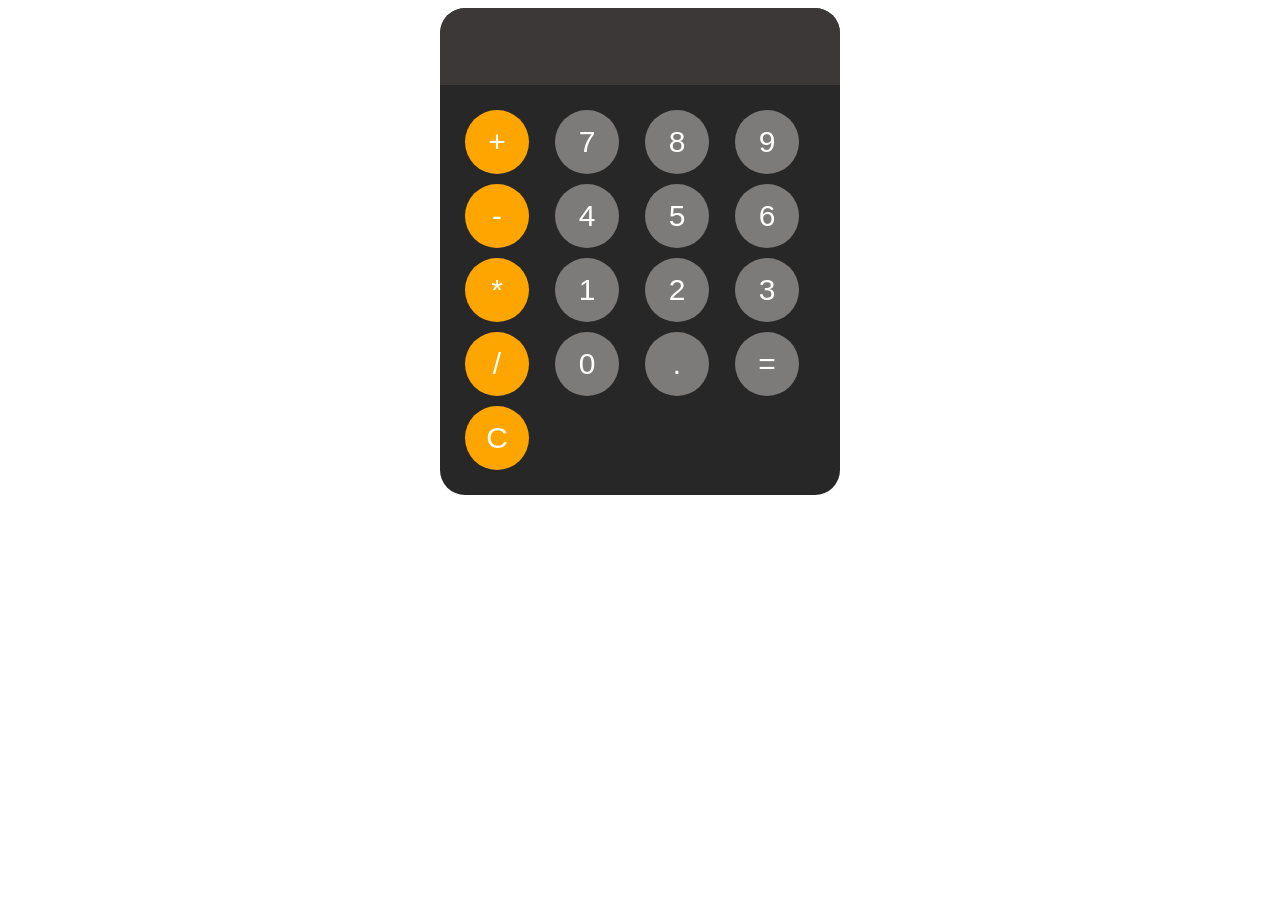
<file: calculator/index.html>
<!DOCTYPE html>
<html lang="en">
<head>
    <meta charset="UTF-8">
    <meta name="viewport" content="width=device-width, initial-scale=1.0">
    <title>Calculator</title>
    <link rel="stylesheet" href="style.css">
</head>
<body>
    <div id="box">
        <input id="enter"> 
        <div id="keys">
        <button onclick="appendToDisplay('+')" id="btn" class="hbtn">+</button>
        <button onclick="appendToDisplay('7')" id="btn">7</button>
        <button onclick="appendToDisplay('8')" id="btn">8</button>
        <button onclick="appendToDisplay('9')" id="btn">9</button>
        <button onclick="appendToDisplay('-')" id="btn" class="hbtn">-</button>
        <button onclick="appendToDisplay('4')" id="btn">4</button>
        <button onclick="appendToDisplay('5')" id="btn">5</button>
        <button onclick="appendToDisplay('6')" id="btn">6</button>
        <button onclick="appendToDisplay('*')" id="btn" class="hbtn">*</button>
        <button onclick="appendToDisplay('1')" id="btn">1</button>
        <button onclick="appendToDisplay('2')" id="btn">2</button>
        <button onclick="appendToDisplay('3')" id="btn">3</button>
        <button onclick="appendToDisplay('/')" id="btn" class="hbtn">/</button>
        <button onclick="appendToDisplay('0')" id="btn">0</button>
        <button onclick="appendToDisplay('.')" id="btn">.</button>
        <button onclick="calculate()" id="btn">=</button>
        <button onclick="clearDisplay()" id="btn" class="hbtn">C</button>
        </div>
    </div>

    <script src="index.js"></script>
</body>
</html>
</file>
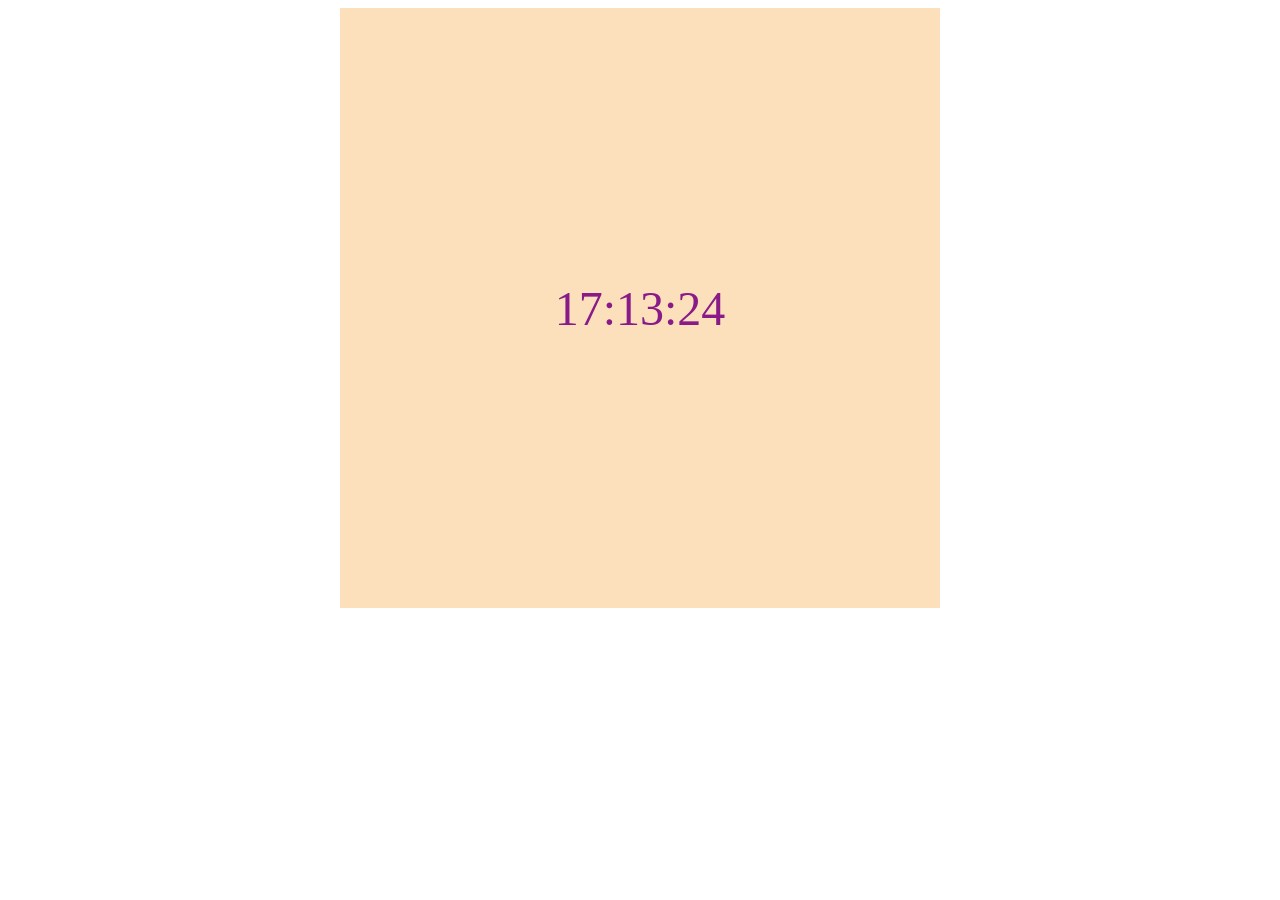
<file: digitalclock/index.html>
<!DOCTYPE html>
<html lang="en">
<head>
    <meta charset="UTF-8">
    <meta name="viewport" content="width=device-width, initial-scale=1.0">
    <link rel="stylesheet" href="style.css">
    <title>Digital clock</title>
</head>
<body>
    <div class="box">
        <div id="clock"></div>
    </div>

    <script src="index.js"></script>
</body>
</html>
</file>
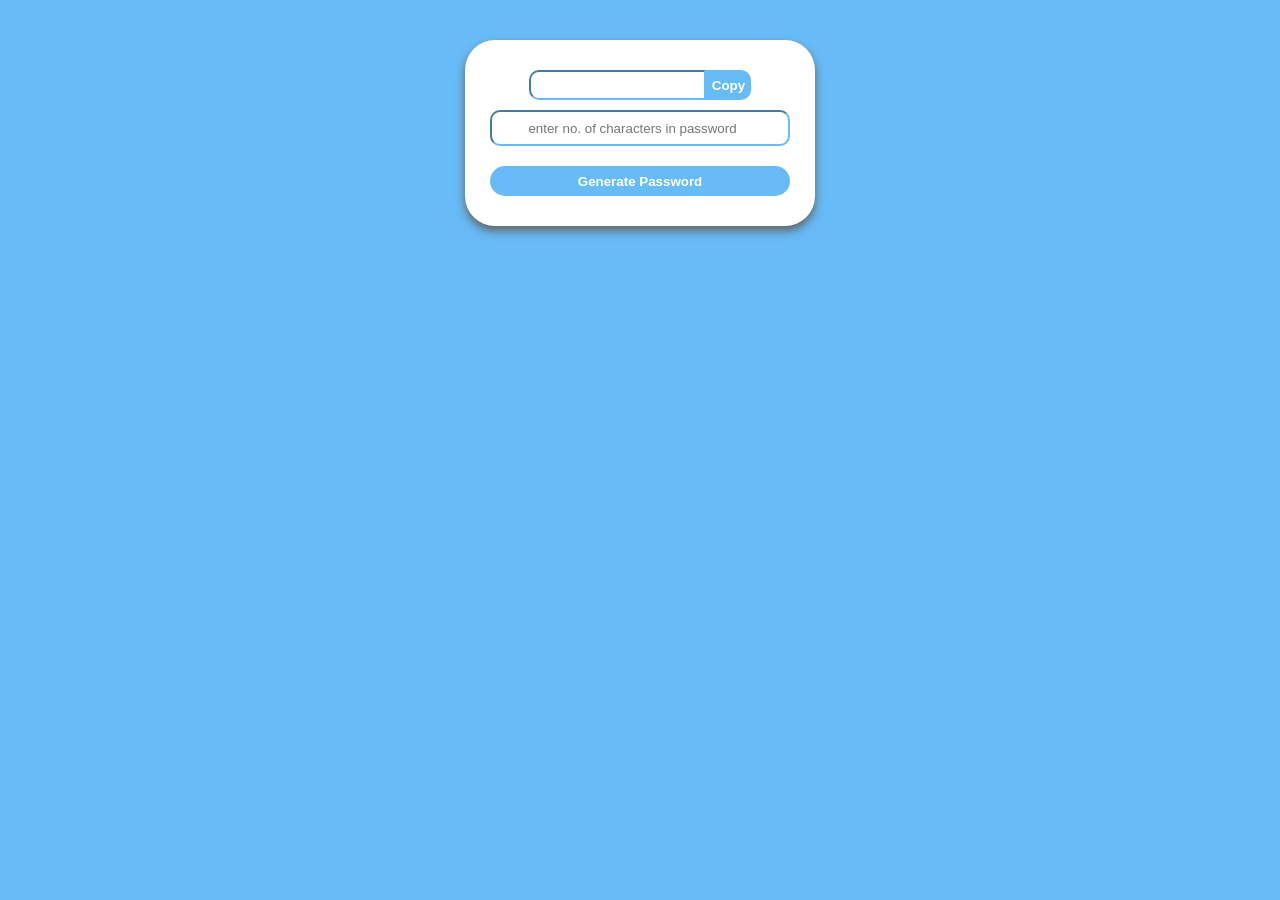
<file: password generator/index.html>
<!DOCTYPE html>
<html lang="en">
<head>
    <meta charset="UTF-8">
    <meta name="viewport" content="width=device-width, initial-scale=1.0">
    <title>Password Generator</title>
    <link rel="stylesheet" href="style.css">
</head>
<body>
    <div class="box">
        <div class="enter">
            <input type="text" readonly>
            <button class="copy" onclick="copypsw()" >Copy</button>
        </div>
        <div class="numbers">
            <input type="number" min="6" max="10" placeholder="enter no. of characters in password">
        </div>
            <button class="generate" onclick="generate()">Generate Password</button>
    </div>
    
    <script src="script.js"></script>
</body>
</html>
</file>
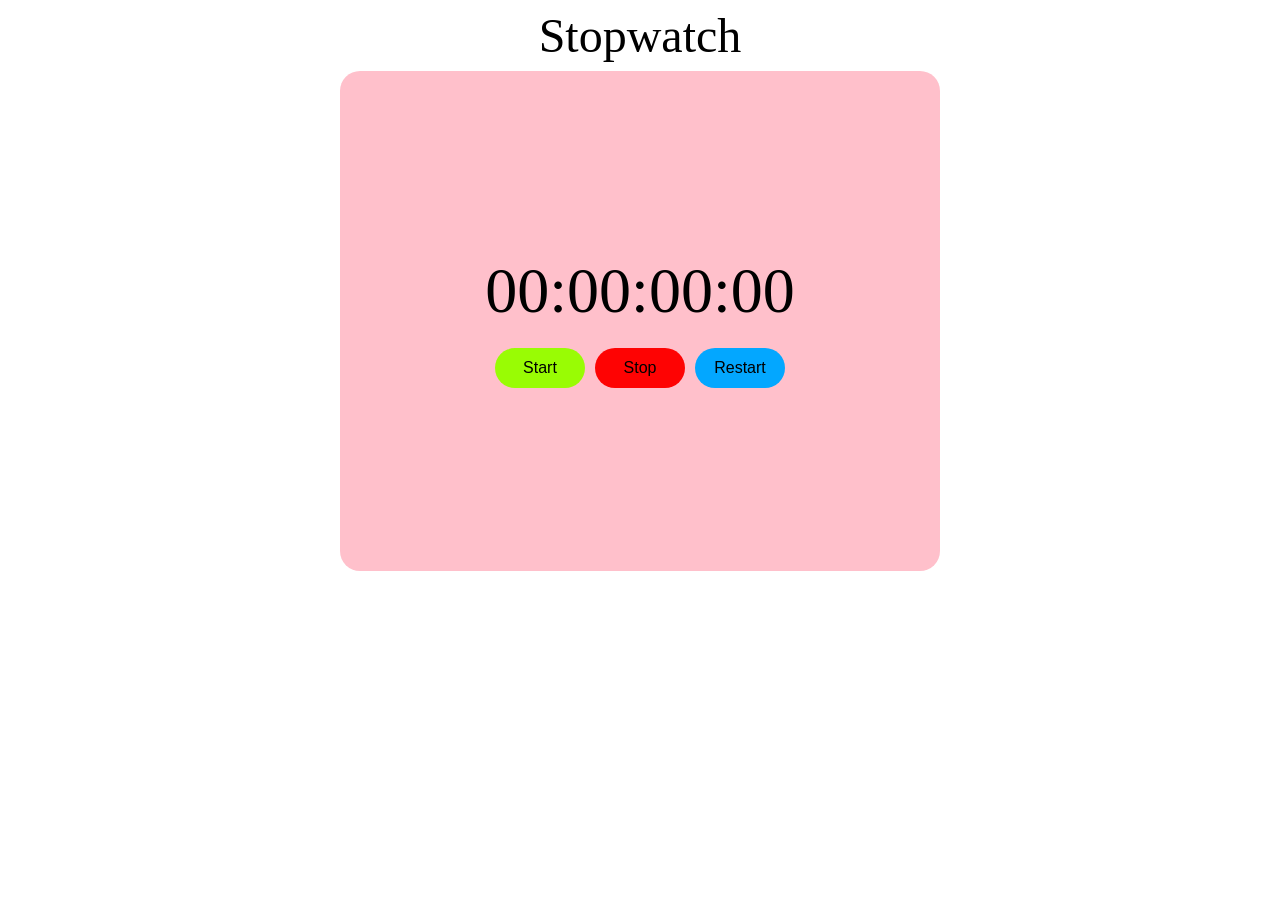
<file: stopwatch/index.html>
<!DOCTYPE html>
<html lang="en">
<head>
    <meta charset="UTF-8">
    <meta name="viewport" content="width=device-width, initial-scale=1.0">
    <link rel="stylesheet" href="style.css">
    <title>Document</title>
</head>
<body>
    <div id="title">Stopwatch</div>
    <div id="box">
        <div id="display">
        00:00:00:00
        </div>
        <div id="btn">
    <button id="start" onclick="start()">Start</button>
    <button id="stop" onclick="stop()">Stop</button>
    <button id="restart" onclick="restart()">Restart</button>
    </div>
    </div>
    <script src="index.js"></script>
</body>
</html>
</file>
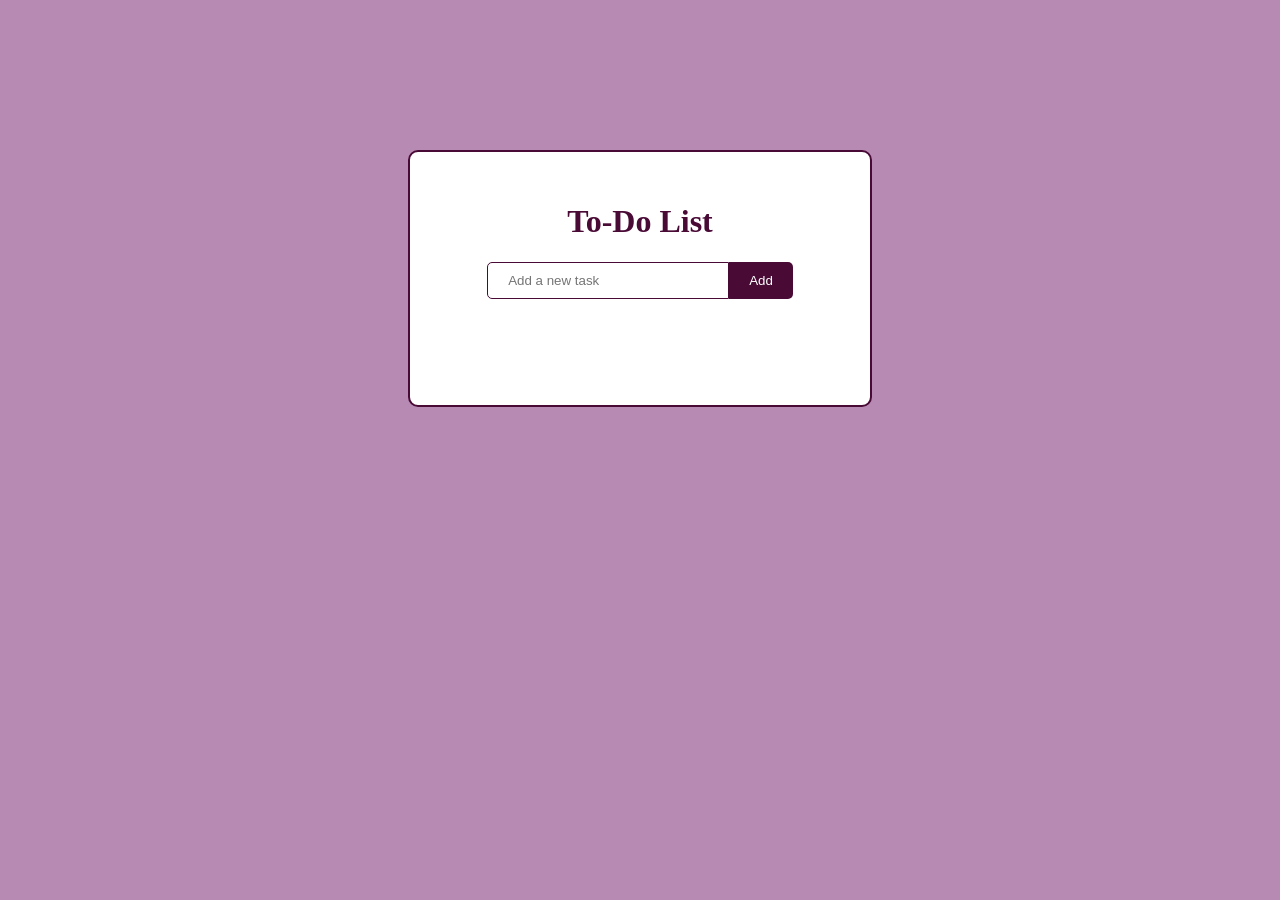
<file: To do list/index.html>
<!DOCTYPE html>
<html lang="en">
<head>
    <meta charset="UTF-8">
    <meta name="viewport" content="width=device-width, initial-scale=1.0">
    <title>to do app</title>
    <link rel="stylesheet" href="style.css">
</head>
<body>
    
    <div>
        <div class="box">
            <h1>To-Do List</h1>
            <div class="entertask">
                <input type="text" placeholder="Add a new task" id="taskInput">
                <button class="button1" onclick="addTask()">Add</button>
            </div>
            <div>
                <ul id="taskList">

                </ul>
            </div>
        </div>
    </div>
    <script src="script.js"></script>
</body>
</html>
</file>
<file: calculator/style.css>
body {
  display: flex;
  justify-content: center;
  align-items: center;
  height: 100vp;
}

#box {
  background-color: rgb(39, 39, 39);
  border-radius: 25px;
  width: 400px;
  font-family: arial, sans-serif;
  overflow: hidden;
}

button {
  background-color: rgb(125, 122, 122);
  border: none;
  border-radius: 50px;
  width: 64px;
  width: 64px;
}

button:hover {
  background-color: rgb(179, 178, 182);
}

#keys {
  display: grid;
  grid-template-columns: repeat(4, 1fr);
  gap: 10px;
  padding: 25px;
}

#btn {
  width: 64px;
  height: 64px;
  font-size: 30px;
  color: white;
}

.hbtn {
  background-color: orange;
}

.hbtn:hover {
  background-color: rgb(221, 183, 112);
}

#enter {
  width: 100%;
  border-radius: 25px 25px 0 0;
  background-color: rgb(60, 56, 56);
  padding: 20px;
  color: white;
  text-align: left;
  border: none;
  font-size: 2rem;
}
</file>
<file: digitalclock/style.css>
body {
  display: flex;
  justify-content: center;
}

.box {
  background-color: rgb(252, 224, 187);
  width: 600px;
  height: 600px;
  display: flex;
  justify-content: center;
  align-items: center;
}

#clock {
  font-size: 3rem;
  color: rgb(137, 27, 137);
}
</file>
<file: password generator/style.css>
body {
  background: rgb(103, 187, 247);
  display: flex;
  align-items: center;
  justify-content: center;
  margin-top: 40px;
}

.box {
  background: white;
  width: 300px;
  padding: 30px 25px;
  border-radius: 30px;
  box-shadow: 0 5px 10px rgb(100, 100, 100);
}

.enter {
  display: flex;
  justify-content: center;
  height: 30px;
}

.enter input {
  border-color: rgb(103, 187, 247);
  border-radius: 10px 0 0 10px;
}
.enter .copy {
  height: 30px;
  background: rgb(103, 187, 247);
  border: none;
  border-radius: 0 10px 10px 0;
  color: white;
  font-weight: bold;
}

.generate {
  height: 30px;
  width: 100%;
  margin-top: 20px;
  background-color: rgb(103, 187, 247);
  border: none;
  border-radius: 20px;
  color: white;
  font-weight: bold;
}

.numbers {
  display: flex;
  justify-content: center;
  margin-top: 10px;
}

.numbers input {
  width: 100vh;
  height: 30px;
  border-radius: 10px;
  border-color: rgb(103, 187, 247);
  text-align: center;
}

.enter .copy:hover {
  background-color: rgb(71, 173, 245);
}

.generate:hover {
  background-color: rgb(71, 173, 245);
}
</file>
<file: stopwatch/style.css>
body {
  background-color: white;
  display: flex;
  flex-direction: column;
  align-items: center;
}

#title {
  font-size: 3rem;
  margin: 0;
  margin-bottom: 8px;
}
#box {
  width: 600px;
  height: 500px;
  background-color: pink;
  display: flex;
  flex-direction: column;
  justify-content: center;
  align-items: center;
  border-radius: 20px;
}

#time {
  font-size: 4rem;
  margin-bottom: 20px;
}

button {
  width: 90px;
  height: 40px;
  border: none;
  border-radius: 40px;
  font-size: 1rem;
}

#btn {
  display: flex;
  flex-direction: row;
  gap: 10px;
}

#start {
  background-color: rgb(153, 252, 4);
}

#start:hover {
  background-color: rgb(205, 245, 130);
}

#stop {
  background-color: rgb(254, 3, 3);
}

#stop:hover {
  background-color: rgb(210, 6, 6);
}

#restart {
  background-color: rgb(3, 167, 255);
}

#restart:hover {
  background-color: rgb(3, 134, 205);
}

#display {
  font-size: 4rem;
  margin-bottom: 20px;
}
</file>
<file: To do list/style.css>
body {
  background-color: lab(63% 23.01 -15.32);
}

.box {
  background: white;
  padding: 30px;
  border-radius: 10px;
  margin: 150px auto;
  width: 400px;
  border: 2px solid #490a36;
}

h1 {
  text-align: center;
  color: #490a36;
}

.entertask {
  display: flex;
  justify-content: center;
}

.button1 {
  background-color: #490a36;
  color: white;
  padding: 10px 20px;
  border: none;
  border-radius: 0 5px 5px 0;
}
.button1:hover {
  background-color: #6a0d5c;
}

input {
  padding: 10px 20px;
  border: 1px solid #490a36;
  width: 200px;
  border-radius: 5px 0 0 5px;
}

#taskList {
  padding: 20px;
  margin-top: 20px;
  color: #6a0d5c;
}

ul {
  list-style: none;
  padding: 15px;
  text-align: center;
}

li {
  display: flex;
  justify-content: space-between;
  padding: 8px;
  border: 1px solid #6a0d5c;
  border-radius: 5px;
  margin-bottom: 7px;
  text-align: center;
}

button {
  background: #ff5252;
  border-radius: 5px;
  border: none;
  padding: 10px;
  color: white;
}

button:hover {
  background: #ff6b6b;
}
</file>
